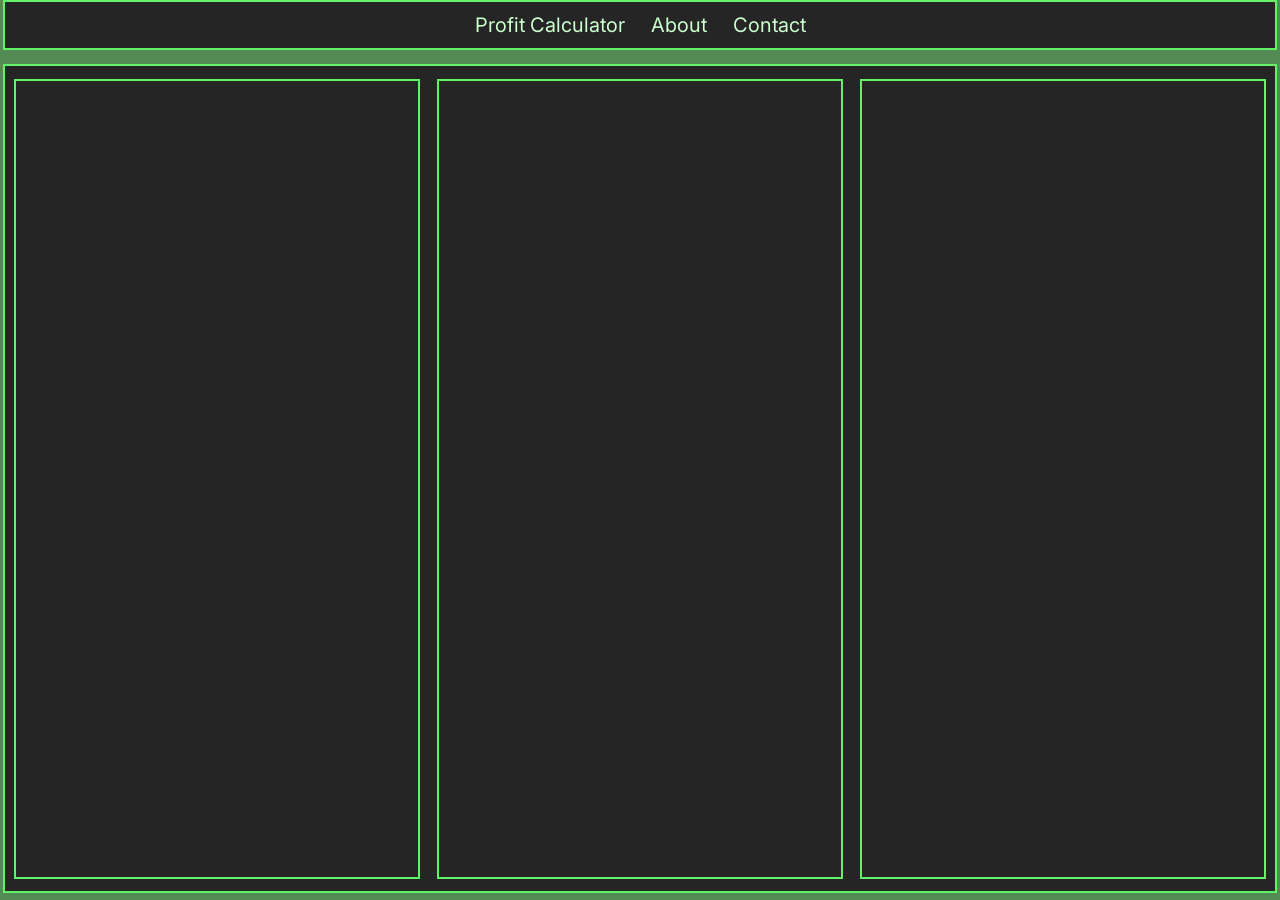
<file: index.html>
<!DOCTYPE html>
<link rel="preconnect" href="https://fonts.googleapis.com">
<link rel="preconnect" href="https://fonts.gstatic.com" crossorigin>
<link href="https://fonts.googleapis.com/css2?family=Inter:wght@400;500;600;700&display=swap" rel="stylesheet">
<html>
    <head>
        <link rel="stylesheet" href="index.css">
        <title>Main Page</title>
    </head>
    <body>
        <header>
            <a class="HeaderLink" href="Calculator.html">Profit Calculator</a>
            <a class="HeaderLink">About</a>
            <a class="HeaderLink">Contact</a>
        </header>
        <main>
            <div class="box1"></div>
            <div class="box2"></div>
            <div class="box3"></div>
        </main>
    </body>
</html>
</file>
<file: index.css>
/*
Color palette:
#008C04
#125914
#61F266
#99FF9C
#CCFFCE
*/
* {
    margin: 0;
    padding: 0;
    box-sizing: border-box;
    text-decoration: none;
    font-family: 'Inter', sans-serif;
}
/*----------------------------------------*/
body {
    background-color: #548b55;
    width: 100%;
    height: 100%;
    display: flex;
    justify-content: center;
}
header, main{
    display: flex;
    background-color: #252525;
    border: 2px solid #61F266;
}
/*----------------------------------------*/
header {
    height: 50px;
    width: 99.5%;
    position: fixed;
    color: #CCFFCE;
    justify-content: center;
    align-items: center;
    overflow: hidden;
}
/* Header boxes */
.HeaderLink {
    font-size: 20px;
    padding: 13px;
    color:inherit;
}
.HeaderLink:hover {
    background-color: black;
    color: #CCFFCE;
}
/*----------------------------------------*/
main {
    margin-top: 64px;
    width: 99.5%;
    justify-content: center;
}
.box1, .box2, .box3 {
    margin: auto;
    width: 32%;
    height: 800px;
    background-color: #252525;
    border: 2px solid #61F266;
    margin-top: 1%;
    margin-bottom: 1%;
}
/*----------------------------------------*/
</file>
